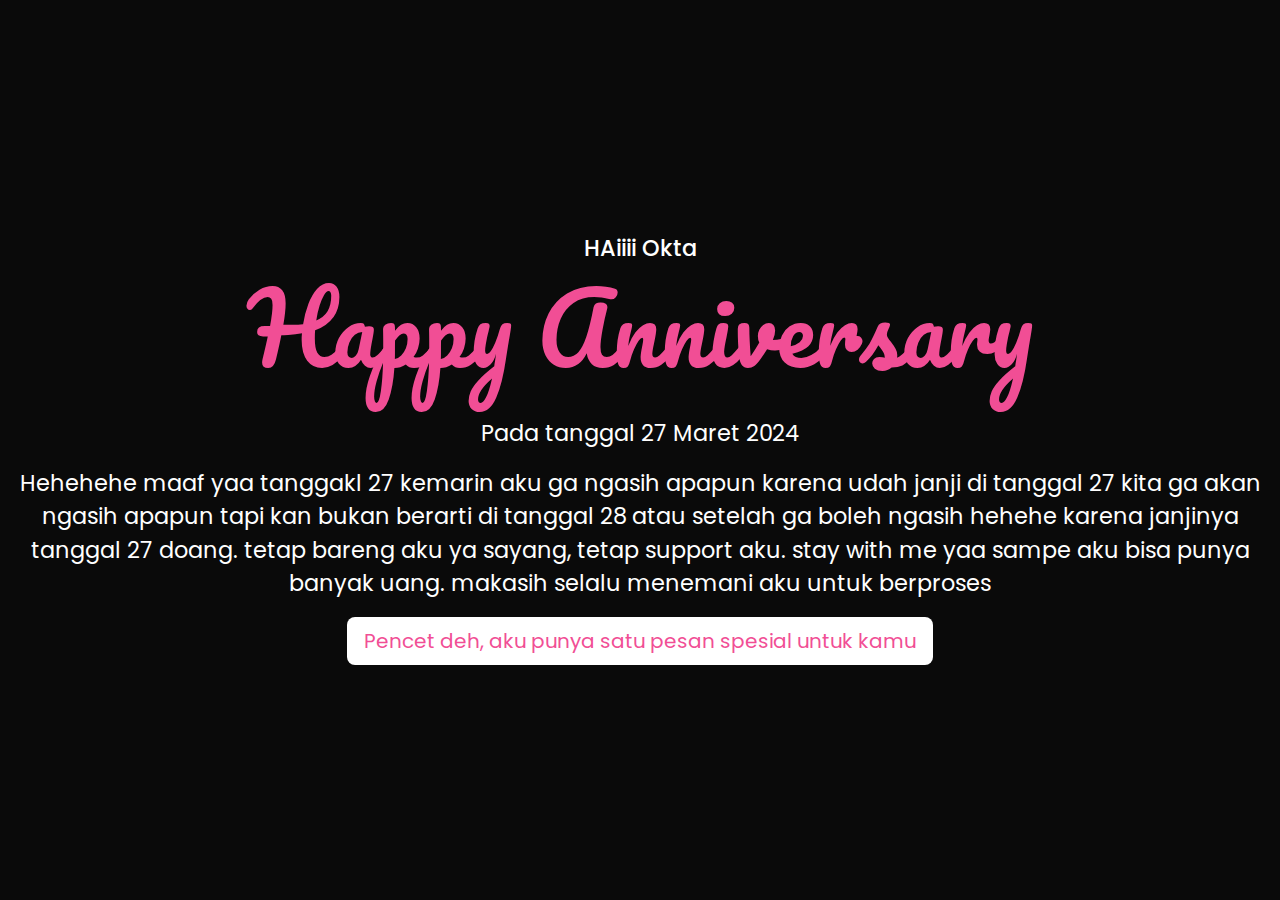
<file: index.html>
<!doctype html>
<html lang="en">
  <head>
    <meta charset="utf-8">
    <meta name="viewport" content="width=device-width, initial-scale=1">
    <title>Happy Anniversary</title>
    <link href="https://cdn.jsdelivr.net/npm/bootstrap@5.3.3/dist/css/bootstrap.min.css" rel="stylesheet" integrity="sha384-QWTKZyjpPEjISv5WaRU9OFeRpok6YctnYmDr5pNlyT2bRjXh0JMhjY6hW+ALEwIH" crossorigin="anonymous">


    <link rel="preconnect" href="https://fonts.googleapis.com">
    <link rel="preconnect" href="https://fonts.gstatic.com" crossorigin>
    <link href="https://fonts.googleapis.com/css2?family=Pacifico&family=Poppins:ital,wght@0,100;0,200;0,300;0,400;0,500;0,600;0,700;0,800;0,900;1,100;1,200;1,300;1,400;1,500;1,600;1,700;1,800;1,900&display=swap" rel="stylesheet">


    <link rel="stylesheet" href="style.css">

  </head>
  <body>
    
    <section id="hero" class="hero w-100 h-100 p-3 mx-auto text-center d-flex justify-content-center align-items-center text-white">
        <main>
            <h4>HAiiii Okta</h4>
            <h1>Happy Anniversary</h1>
            <p>Pada tanggal 27 Maret 2024</p>

            <p>Hehehehe maaf yaa tanggakl 27 kemarin aku ga ngasih apapun karena udah janji di tanggal 27 kita ga akan ngasih apapun tapi kan bukan berarti di tanggal 28 atau setelah ga boleh ngasih hehehe karena janjinya tanggal 27 doang. tetap bareng aku ya sayang, tetap support aku. stay with me yaa sampe aku bisa punya banyak uang. makasih selalu menemani aku untuk berproses</p>
            <a href="love/index.html" class="btn btn-lg">Pencet deh, aku punya satu pesan spesial untuk kamu</a>
        </main>
    </section>


   
    






    <script src="https://cdn.jsdelivr.net/npm/bootstrap@5.3.3/dist/js/bootstrap.bundle.min.js" integrity="sha384-YvpcrYf0tY3lHB60NNkmXc5s9fDVZLESaAA55NDzOxhy9GkcIdslK1eN7N6jIeHz" crossorigin="anonymous"></script>
  </body>
</html>
</file>
<file: style.css>
:root{
    --pink: #f14e95;
    --bg: #0a0a0a;
    --shadow: 0 2px 2px rgb(0,0,0 / 0.5);
    



}


body{
    font-size: 1.2rem;
    font-family: "Poppins", sans-serif;

}


.hero {
    min-height: 100vh;
    background-color: var(--bg);



}


.hero h1 {
    font-family: "Pacifico", cursive;
    font-size: 6rem;
    margin-bottom: 2rem;
    color: #f14e95;

}


.hero h4 {
    font-size: 1.4rem;
}

.hero p {
    font-size: 1.4rem;
}

.hero a{
    color: var(--pink);
    background-color: white;
    box-shadow: var(--shadow);


}


.hero a:hover {
    background-color: var(--pink);
    color: white;
}





/* media querrry */



/* laptop */
@media (max-width: 992px) {
    html{
        font-size: 75%;
    }
}



/* tablet */
@media (max-width: 768px) {
    html{
        font-size: 55%;
    }
}



/* Mobile Phone */
@media (max-width: 576px) {
    html{
        font-size: 60%;
    }
}
</file>
